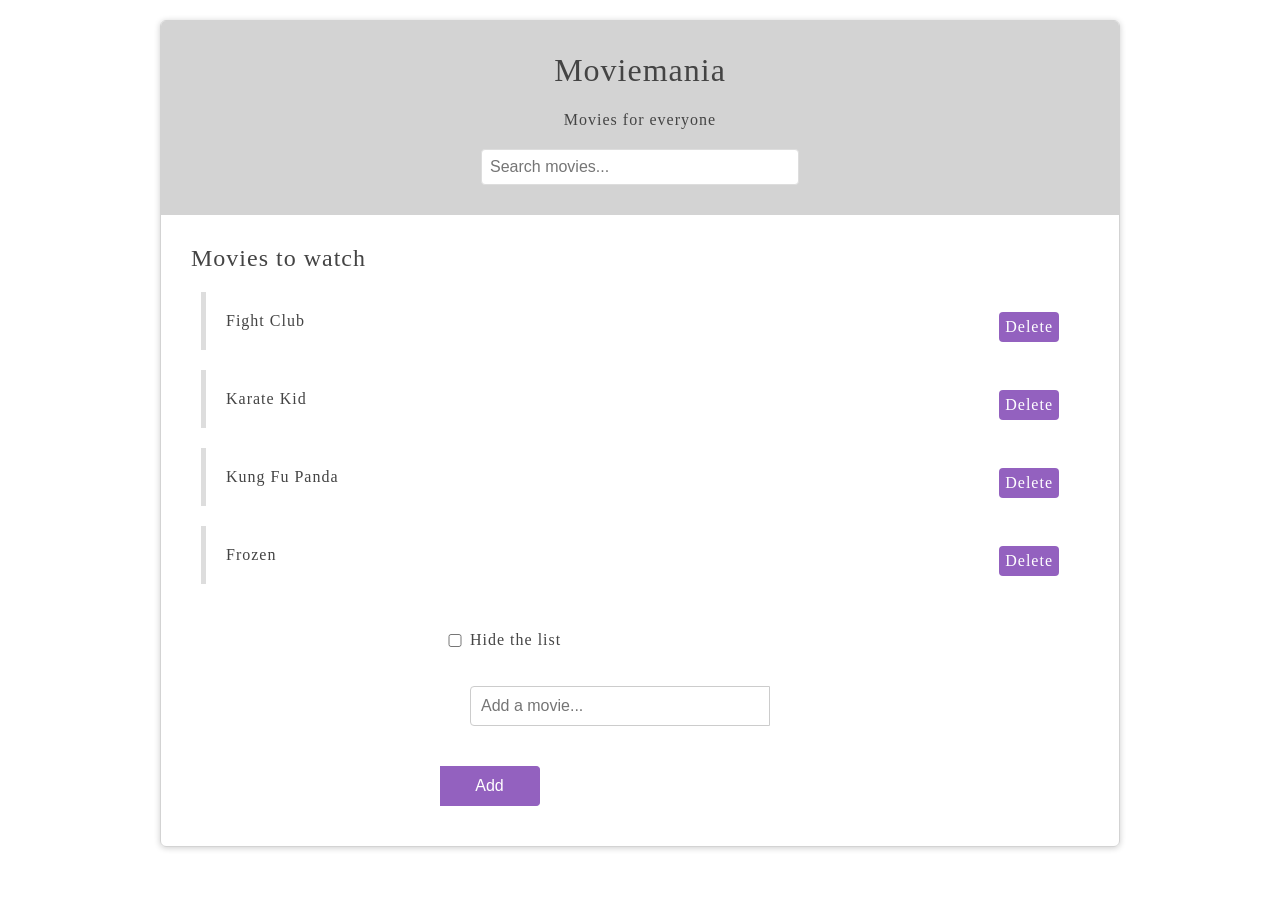
<file: Movie_app/index.html>
<!DOCTYPE html>
<html>
    <head>
        <title>Working with JS DOM</title>
        <link rel="stylesheet" href="css/style.css">
    </head>
    <body>
        <div id="wrapper">
            <header>
                <div id="page-banner">
                    <h1 class="title">Moviemania</h1>
                    <p>Movies for everyone</p>
                    <form id="search-movies">
                        <input type="text" placeholder="Search movies..."/>
                    </form>
                </div>
            </header>
            <div id="movie-list">
                <h2 class="title">Movies to watch</h2>
                <ul id="movies">
                    <li>
                        <span class="name">Fight Club</span>
                        <span class="delete">Delete</span>
                    </li>
                    <li>
                        <span class="name">Karate Kid</span>
                        <span class="delete">Delete</span>
                    </li>
                    <li>
                        <span class="name">Kung Fu Panda</span>
                        <span class="delete">Delete</span>
                    </li>
                    <li>
                        <span class="name">Frozen</span>
                        <span class="delete">Delete</span>
                    </li>
                </ul>
            </div>
            <form id="add-movie">
                <input type="checkbox" id="hide" />
                <label for="hide">Hide the list</label>
                <input type="text" placeholder="Add a movie..."/>
                <button>Add</button>
            </form>
        </div>
        <script src="js/movieApp.js"></script>

    </body>
</html>
</file>
<file: Movie_app/css/style.css>
body{
    font-family: Tahoma;
    color: #444;
    letter-spacing: 1px;
}
h1,h2{
    font-weight: normal;
}
#wrapper{
    width: 90%;
    max-width: 960px;
    margin: 20px auto;
    border-radius: 6px;
    box-shadow: 0 1px 6px rgba(0,0,0,0.2);
    box-sizing: border-box;
    padding: 0 0 20px;
    overflow: hidden;
    border:1px solid lightgray;
}
#page-banner{
    background: #D3D3D3;
    padding: 10px 0;
    text-align: center;
}
#page-banner h1.#page-banner p{
    width: 100%;
    text-align: center;
    margin: 10px 0;
}
#page-banner input{
    width: 90%;
    max-width: 300px;
    margin: 20px auto;
    display: block;
    padding: 8px;
    border: 1px solid #ddd;
    border-radius: 4px;
    font-size: 16px;
    color: #444;
}
#movie-list,#add-movie{
    margin: 30px;
}
#movie-list ul{
    list-style-type: none;
    padding: 0;
}
#movie-list li{
    padding: 20px;
    border-left: 5px solid #ddd;
    margin: 20px 10px;
}
#movie-list li:hover{
    border-color:#9361bf;
}
.delete{
    float:right;
    background: #9361bf;
    padding: 6px;
    border-radius: 4px;
    cursor: pointer;
    color: white;
}
.delete:hover{
    background: #333;
}
#add-movie{
    width: 400px;
    margin: 0 auto;
}
#add-movie input{
    display: block;
    margin: 20px 0;
    padding: 10px;
    border: 1px solid #ccc;
    font-size: 16px;
    border-radius: 4px 0 0 4px;
    box-sizing: border-box;
    width: 300px;
    float: left;
}
#add-movie button{
    border: 1px solid #9361bf;
    background: #9361bf;
    padding: 10px 20px;
    font-size: 16px;
    display: inline-block;
    margin: 0;
    border-radius: 0 4px 4px 0;
    cursor: pointer;
    width: 100px;
    float: left;
    margin: 20px 0;
    border-left: 0;
    color: white;
}
#add-movie:after{
    content:'';
    display: block;
    clear: both;
}
#add-movie #hide{
    width: 30px;
}
#add-movie label{
    line-height: 52px;
}
</file>
